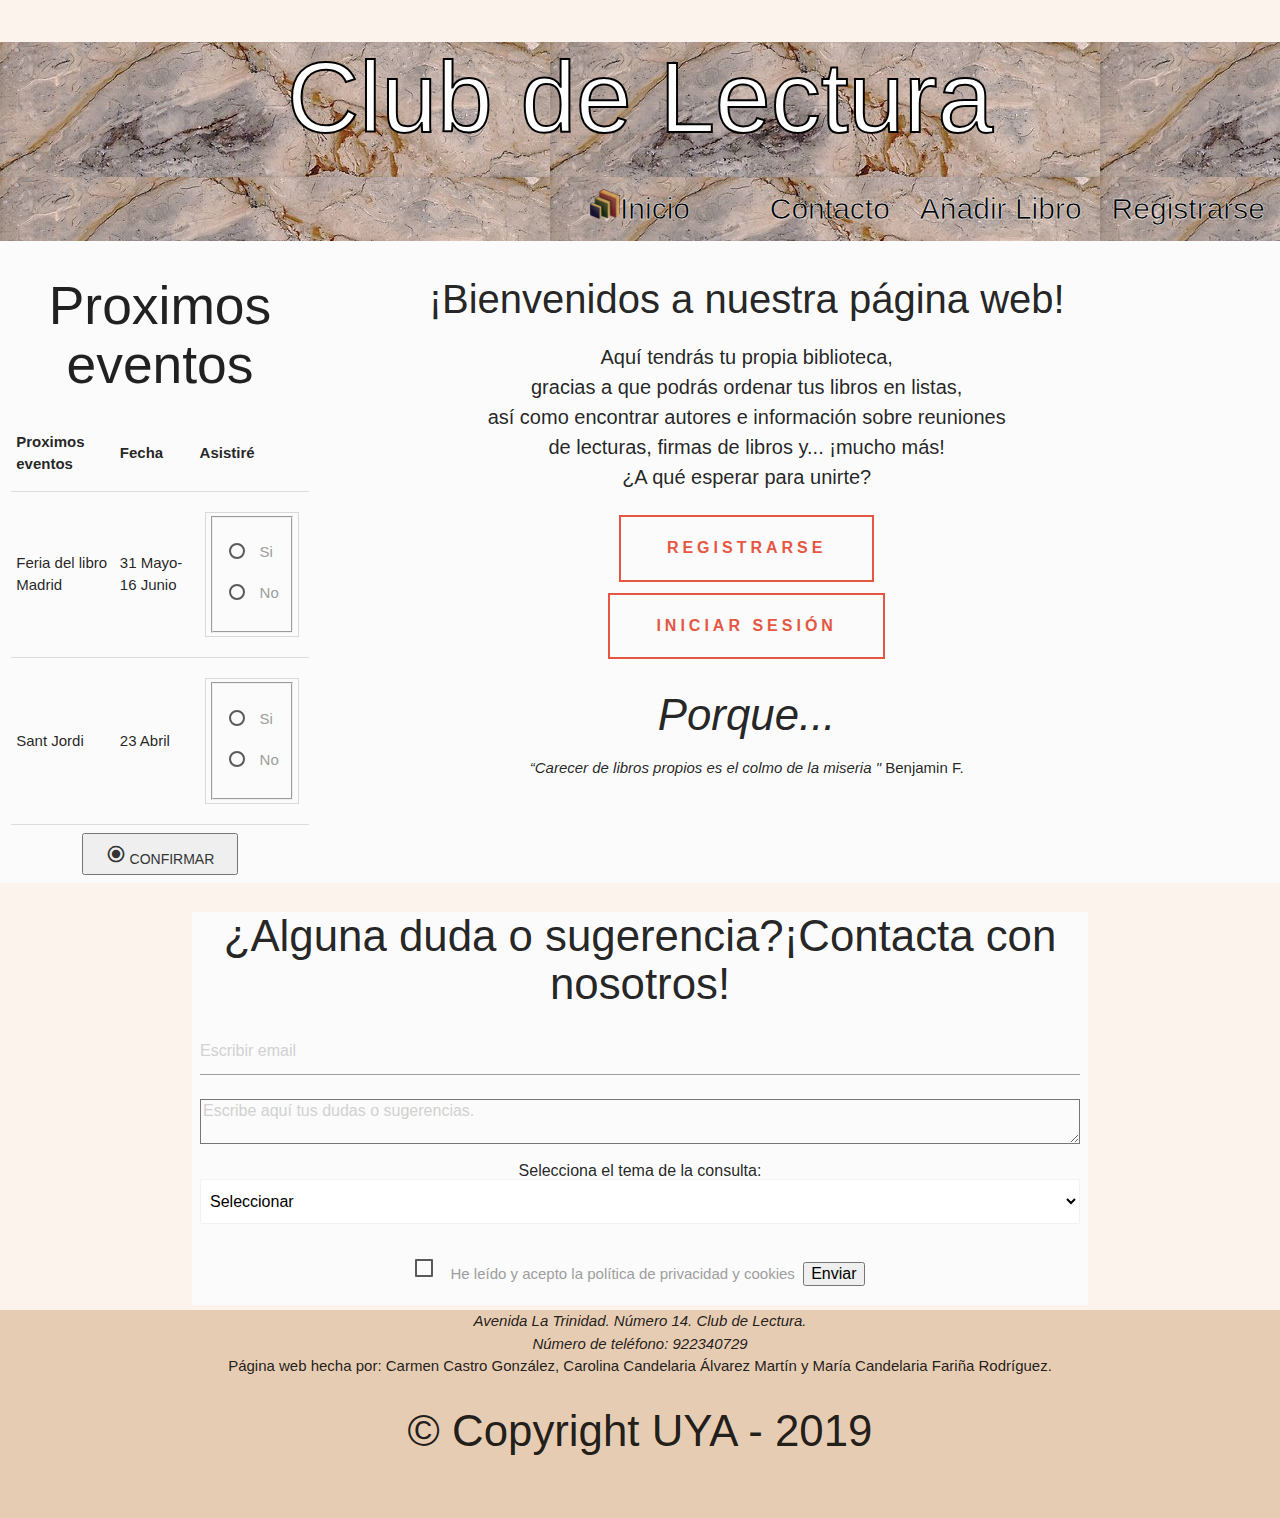
<file: wai-aria/index.html>
<!DOCTYPE html>
<html lang="es">

<head>
  <meta charset="UTF-8">
  <meta name="viewport" content="width=device-width,initial-scale=1.0" />
  <title>Club de Lectura</title>

  <link rel="icon" href="imagenes/mifavicon.ico">

  <script src="index_firebase.js"></script>

  <link rel="stylesheet" href="css/index.css">
  <!-- Compiled and minified CSS -->
    <link rel="stylesheet" href="https://cdnjs.cloudflare.com/ajax/libs/materialize/1.0.0/css/materialize.min.css">

  <!-- Compiled and minified JavaScript -->
    <script src="https://cdnjs.cloudflare.com/ajax/libs/materialize/1.0.0/js/materialize.min.js"></script>

  <!-- Para iconos de materialize -->
    <link href="https://fonts.googleapis.com/icon?family=Material+Icons" rel="stylesheet">


</head>

<body align="center">

  <!-- Navbar goes here -->
  <header class="fondo_cab">
    <a href="#"><h1 class="h1_index" > Club de Lectura </h1></a>
    <nav>
   <div class="nav-wrapper" id="fondo_div" tabindex="0">
     <a href="#" class="brand-logo center" id="inicio"><img src="imagenes/mifavicon.ico"/>Inicio</a>
     <ul id="nav-mobile" class="right hide-on-med-and-down">
       <li><a class="li_cab" tabindex="0">Contacto</a></li>
       <li><a class="li_cab" tabindex="0">Añadir Libro</a></li>
       <li><a class="li_cab" tabindex="0">Registrarse</a></li>
     </ul>
   </div>
 </nav>
  </header>
    <!-- Page Layout here -->
  <main>

    <div class="row">

      <div class="col s12 m4 l3" tabindex="0"> 
          <!-- Eventos-->
  <h2 >Proximos eventos</h2>
  <table align="center">
    <tr>
      <th>Proximos eventos</th>
      <th>Fecha</th>
      <th>Asistiré</th>
    </tr>
    <tr>
      <td>Feria del libro Madrid</td>
      <td>31 Mayo-16 Junio</td>
      <td>
        <form>
          <fieldset>
          <p>
          <label>
            <input type="radio" name="group1" />
            <span role="radio"aria-checked="false" onclick="changeCheckbox()" onKeyPress="changeCheckbox()"
             aria-labelledby="chk1-label">Si</span>
          </label>
          </p>
          <p>
          <label>
            <input type="radio"  name="group1" />
            <span role="radio" aria-checked="false" onclick="changeCheckbox()" onKeyPress="changeCheckbox()"
             aria-labelledby="chk1-label">No</span>
          </label>
          </p>
        </fieldset>
        </form>
      </td>
    </tr>
    <tr>
      <td>Sant Jordi</td>
      <td>23 Abril</td>
      <td>
        <form>
          <fieldset>
          <p>
          <label>
            <input type="radio" name="group2" />
            <span role="radio" aria-checked="false" onclick="changeCheckbox()" onKeyPress="changeCheckbox()"
             aria-labelledby="chk1-label">Si</span>
          </label>
          </p>
          <p>
          <label>
            <input type="radio"  name="group2" />
            <span role="radio" aria-checked="false" onclick="changeCheckbox()" onKeyPress="changeCheckbox()"
             aria-labelledby="chk1-label">No</span>
          </label>
          </p>
          </fieldset>
        </form>
      </td>
    </tr>
  </table>

  <form class="form_index" action="index.html" method="get">
  <button aria-label="Confirmar y enviar"><a class="waves-effect waves-teal btn-flat" class="boton_conf"> <i class="material-icons">radio_button_checked
  </i> Confirmar</a></button>
  </form>

      </div>

      <div class="col s12 m8 l8" tabindex="0"> <!-- Note that "m8 l9" was added -->

          <h2 class="h2_index"> ¡Bienvenidos a nuestra página web! </h2>
  <p class="p_index">
    Aquí tendrás tu <strong>propia biblioteca</strong>,<br/> gracias a que podrás ordenar tus libros en listas,<br/> así como encontrar autores e información sobre reuniones<br/> de lecturas, firmas de libros y... ¡mucho más!<br/>
    ¿A qué esperar para unirte?</p>

  <!-- Esta frase de abajo la puse porque las etiquetas dfn y abbr aparecen en las diapositivas -->

  <form class="form_index" action="registro.html" method="get">
  <button aria-label="Registrarse" class="button">Registrarse
  <div class="button__horizontal"></div>
  <div class="button__vertical"></div>
  </button>
  </form>

<form class="form_index" action="login.html" method="get">
<button aria-label="Iniciar sesion" class="button">Iniciar sesión
  <div class="button__horizontal"></div>
  <div class="button__vertical"></div>
</button>
</form>
  <dfn>
  <h3>Porque...</h3>
   “Carecer de libros propios es el colmo de la miseria  "</dfn>
  <strong><abbr tittle = "Benjamin Franklin">Benjamin F.</abbr></strong>
  <br>
  </br>

      </div>

    </div>


    <div class="container" >


  <!------Formulario de contacto -------------->
  <h3 tabindex="0" class="h2_sug">¿Alguna duda o sugerencia?¡Contacta con nosotros!</h3>
  <form class="form_index" action="index.html" method="get">
    <input type="text" name="lname" placeholder="Escribir email" required maxlength="20" aria-required="true"><br><br>
    <span id="count" aria-live="polite"></span>
    <textarea name="mensaje" rows="10" cols="30" placeholder="Escribe aquí tus dudas o sugerencias." aria-label="Escribe aqui tus dudas o sugerencias"></textarea><br><br> Selecciona el tema de la consulta:<br>
  <select class="browser-default" aria-expanded=true>
    <option value="" disabled selected>Seleccionar</option>
    <option aria-label="Problemas" value="1">Problemas</option>
    <option aria-label="Dudas" value="2">Dudas</option>
    <option aria-label="Sugerencias" value="3">Sugerencias</option>
  </select>
    <br>
    <p>
      <p>
      <label>
        <input type="checkbox" />
        <span role="checkbox"  aria-checked="false" aria-required="true" onclick="changeCheckbox()" onKeyPress="changeCheckbox()"
         aria-labelledby="chk1-label" required>He leído y acepto la política de privacidad y cookies</span>
      </label>
    <button aria-label="Confirmar y enviar" type="submit" >Enviar</button>
    </p>
    </form>
    </div>
  </main>
    <footer tabindex="0">
      <address>Avenida La Trinidad. Número 14. Club de Lectura.<br>Número de teléfono: 922340729<br></address>
      Página web hecha por: Carmen Castro González, Carolina Candelaria Álvarez Martín y María Candelaria Fariña Rodríguez.
       <h3>&copy&nbspCopyright UYA - 2019
       </h3><br><br>
	</footer>

</body>

</html>
</file>
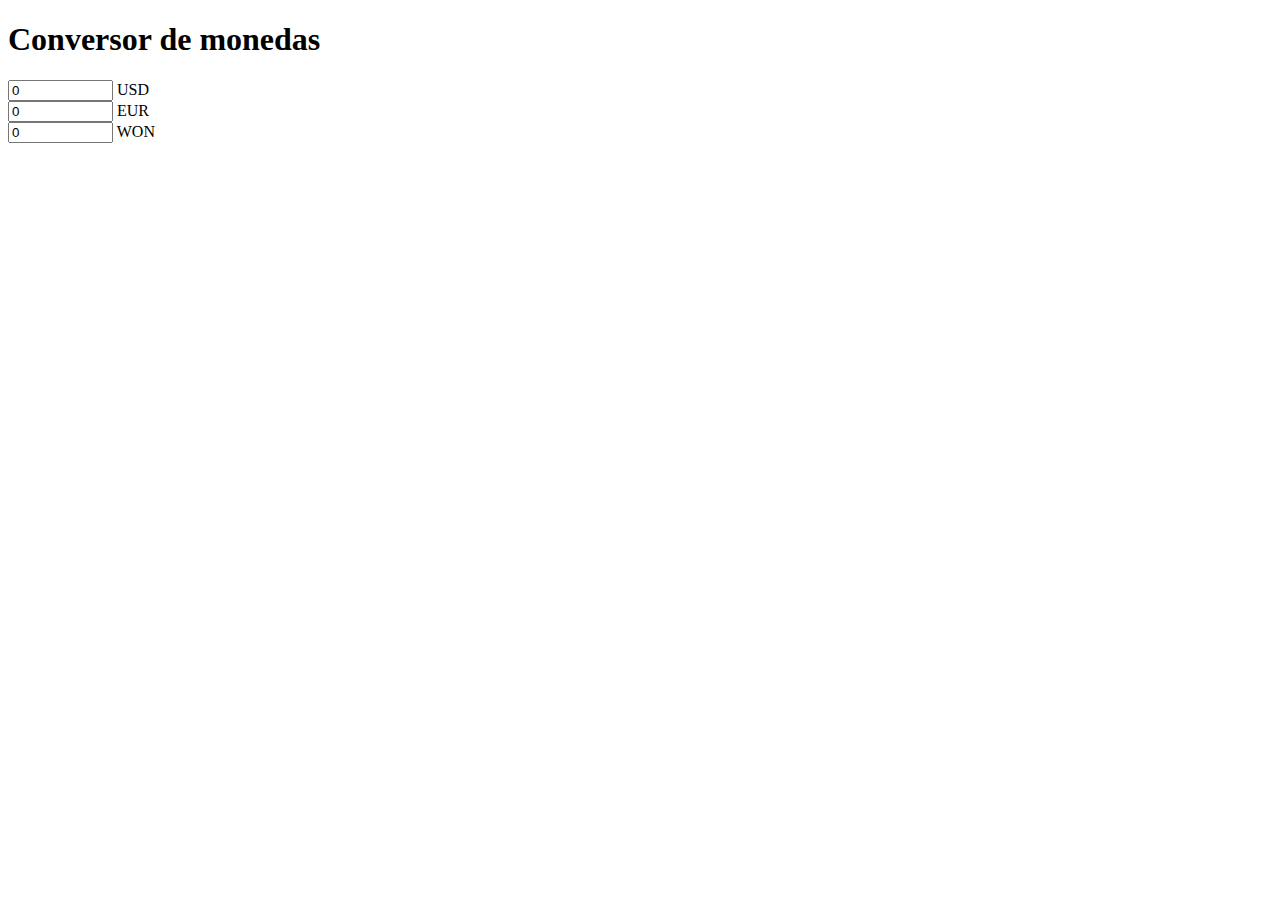
<file: intro_js/3/index.html>
<!DOCTYPE html>
<html lang="en">
<head>
  <meta charset="UTF-8">
  <meta name="viewport" content="width=device-width, initial-scale=1.0">
  <meta http-equiv="X-UA-Compatible" content="ie=edge">
  <title>Ejercicio 3</title>
</head>
<body>
	<h1>Conversor de monedas</h1>
  	<input type="text" id="USD" size="10" value="0" onchange="usdfunc()" />
	<label for="USD"> USD </label>
	</br>
	<input type="text" id="EUR" size="10" value="0" onchange="eurfunc()" />
	<label for="EUR"> EUR </label>
	</br>
	<input type="text" id="WON" size="10" value="0" onchange="wonfunc()" />
	<label for="WON"> WON </label>
	</br>
	<script src=java.js></script>
</body>
</html>
</file>
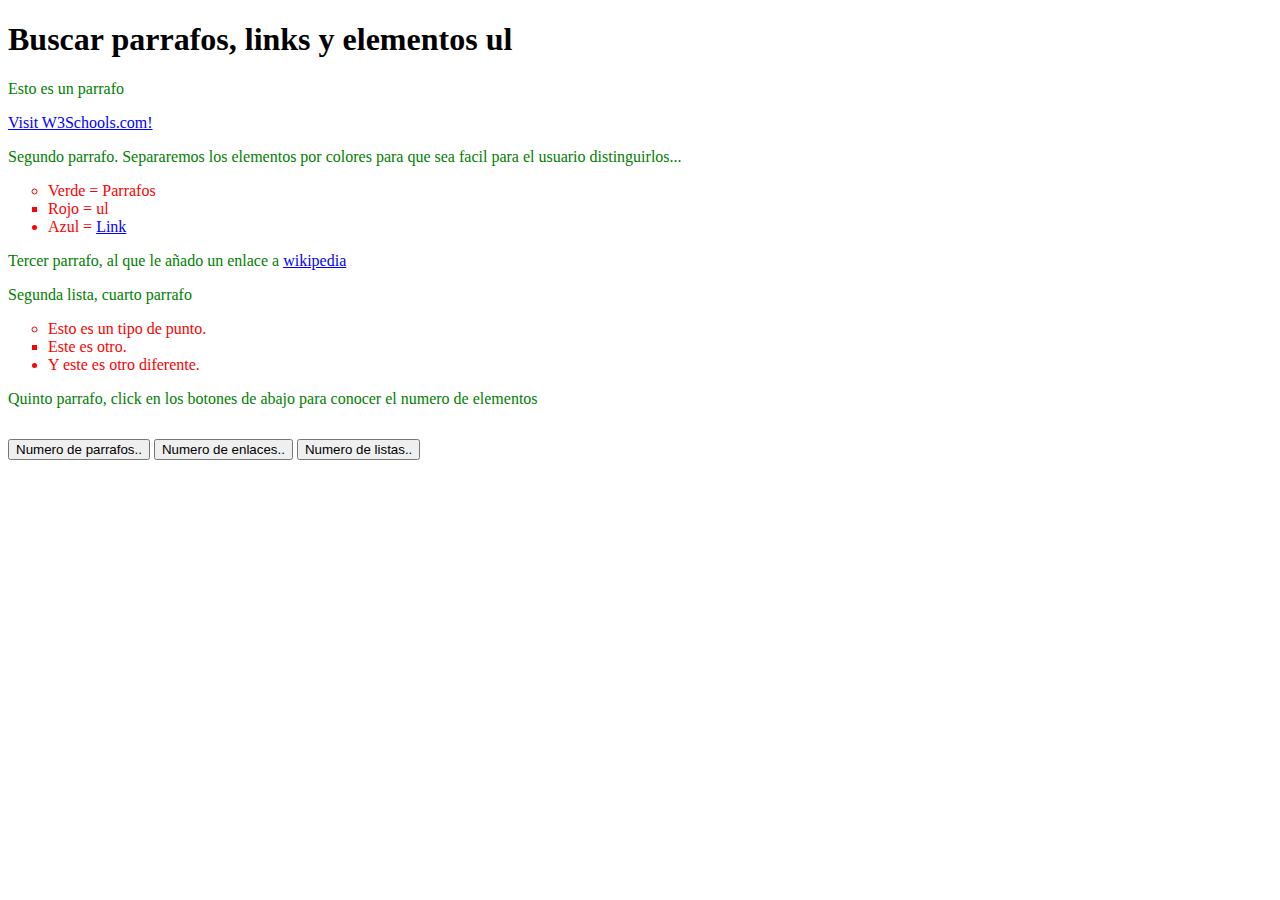
<file: intro_js/5/index.html>
<!DOCTYPE html>
<html lang="en">

<head>
  <meta charset="UTF-8">
  <meta name="viewport" content="width=device-width, initial-scale=1.0">
  <meta http-equiv="X-UA-Compatible" content="ie=edge">
  <title>Pagina de incio</title>

  <link href="style.css" type="text/css" rel="stylesheet"  media="screen,projection"/>

</head>

<body>
  <h1>Buscar parrafos, links y elementos ul</h1>
  <p class="parrafo">Esto es un parrafo</p>
  <a class="enlace" href="https://www.w3schools.com">Visit W3Schools.com!</a>
  <p class="parrafo">Segundo parrafo. Separaremos los elementos por colores para que sea facil para el usuario distinguirlos...</p>
  <ul class="lista">
    <li type="circle">Verde = Parrafos</li>
    <li type="square">Rojo = ul</li>
    <li type="disc">Azul = <a class = "enlace" href="https://es.wikipedia.org/wiki/Link">Link</a></li>
  </ul>
  <p class="parrafo">Tercer parrafo, al que le añado un enlace a <a class="enlace" href="https://es.wikipedia.org/wiki/Wikipedia:Portada">wikipedia</a></p>
  <p class="parrafo">Segunda lista, cuarto parrafo</p>
  <ul class="lista">
    <li type="circle">Esto es un tipo de punto.</li>
    <li type="square">Este es otro.</li>
    <li type="disc">Y este es otro diferente.</li>
  </ul>
  <p class="parrafo">Quinto parrafo, click en los botones de abajo para conocer el numero de elementos</p>
  <button id="total_parrafos" onClick="mostrar_p()">Numero de parrafos..</button>
  <button id="total_enlaces" onClick="mostrar_e()">Numero de enlaces..</button>
  <button id="total_listas" onClick="mostrar_l()">Numero de listas..</button>
  <script src="java.js"></script>
</body>

</html>
</file>
<file: wai-aria/css/index.css>
.fondo_cab{
	margin-top: 0px;
	background: url(../imagenes/cabecera.jpg);
	color:black;
}

#fondo_div{

	background: url(../imagenes/cabecera.jpg);
	color: black;
}

.li_cab{
	color:black;
	-webkit-text-stroke: 0.5px white;
	font-size: 30px;
}

img{
	width: 30px;
	height: 30px;
}

.div_index2{
	background: url(../imagenes/index_2.jpg);

}

.buscador {
	color:#000000;
	font-size: 40px;
	size:100px;
}

.form_index {
	border: 0;
}

body {

	justify-content: center;
	align-items: center;
	height: 100vh;
	background: #fcf3ec;

}

.boton_conf {
	 color:white;
	 border: none;
}

.h1_index {

	color:white;
	-webkit-text-stroke: 2px black;
	font-size: 100px;

}
.h2_index {

	font-size: 40px;
}

.p_index {
	font-size: 20px;
}

div {
	background-color: #fbfbfb;
	text-align: center;
	margin-left: auto;
	margin-right: auto;

}

form {

	font-size: 16px;
	line-height: 1;
	padding: 3px;
	margin: 5px;
	outline: none;
	border: 1px solid #d9d9d9;


}
.h1_login{
	font-size: 18px;
}
input
{
	width: 15em;
}

.button {

	--offset: 10px;
	--border-size: 2px;

	padding: 1.5em 3em;
	appearance: none;
	border: 0;
	background: transparent;
	color: #e55743;
	text-transform: uppercase;
	letter-spacing: .25em;
	outline: none;
	cursor: pointer;
	font-weight: bold;
	border-radius: 0;
	box-shadow: inset 0 0 0 var(--border-size) currentcolor;
	transition: background .8s ease;

	&:hover {
		background: rgba(100, 0, 0, .03);
	}

	&__horizontal,
	&__vertical {
		position: absolute;
		top: var(--horizontal-offset, 0);
		right: var(--vertical-offset, 0);
		bottom: var(--horizontal-offset, 0);
		left: var(--vertical-offset, 0);
		transition: transform .8s ease;
		will-change: transform;

		&::before {
			content: '';
			position: absolute;
			border: inherit;
		}
	}

	&__horizontal {
		--vertical-offset: calc(var(--offset) * -1);
		border-top: var(--border-size) solid currentcolor;
		border-bottom: var(--border-size) solid currentcolor;

		&::before {
			top: calc(var(--vertical-offset) - var(--border-size));
			bottom: calc(var(--vertical-offset) - var(--border-size));
			left: calc(var(--vertical-offset) * -1);
			right: calc(var(--vertical-offset) * -1);
		}
	}

	&:hover &__horizontal {
		transform: scaleX(0);
	}

	&__vertical {
		--horizontal-offset: calc(var(--offset) * -1);
		border-left: var(--border-size) solid currentcolor;
		border-right: var(--border-size) solid currentcolor;

		&::before {
			top: calc(var(--horizontal-offset) * -1);
			bottom: calc(var(--horizontal-offset) * -1);
			left: calc(var(--horizontal-offset) - var(--border-size));
			right: calc(var(--horizontal-offset) - var(--border-size));
		}
	}

	&:hover &__vertical {
		transform: scaleY(0);
	}

}

footer{
	background-color: #e6ccb3;
	text-align: center;
}

[aria-checked="true"] { font-weight: bold; }
[aria-checked="true"]:before { background-image: url(checked.gif); }

[role="checkbox"] {
    padding:5px;
}

[aria-checked="true"]::before {
    content: "[x]";
}

[aria-checked="false"]::before {
    content: "[ ]";
}
#inicio{
	color:black;
	-webkit-text-stroke: 0.5px white;
	font-size: 30px;
}
</file>
<file: intro_js/5/style.css>
p{
  color:green;
}

ul{
  color:red;
}

a{
  color:blue;
}
button {
  margin-top: 15px;
}
</file>
